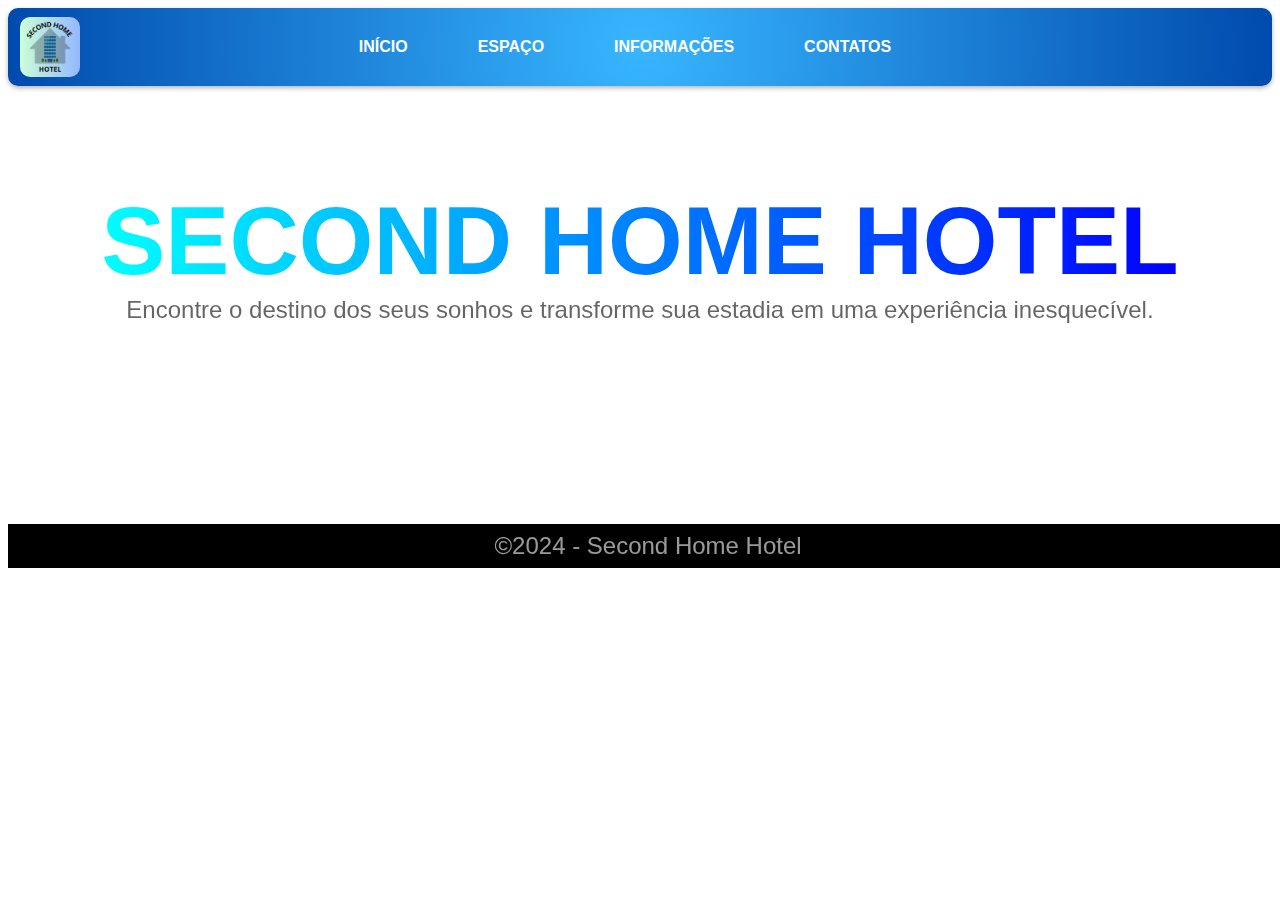
<file: index.html>
<!DOCTYPE html>
<html lang="pt-br">
  <head>
    <meta charset="UTF-8" />
    <meta name="viewport" content="width=device-width, initial-scale=1.0" />
    <title>Contato - Second Home</title>

    <link rel="stylesheet" href="assets/styles/global.css" />
    <style>
      h1 {
        background-image: linear-gradient(to right, #0ff, #00f);
        width: fit-content;
        font-size: 6rem;
        background-clip: text;
        color: transparent;
        margin: 0;
      }

      main {
        display: flex;
        flex-direction: column;
        align-items: center;
        padding-top: 100px;
      }

      p {
        font-size: 1.5rem;
        text-align: center;
        opacity: 0.6;
        margin: 0;
      }
    </style>
  </head>

  <body>
    <header id="cabecalho">
      <nav class="navMenu">
        <img src="assets/imgs/MAIN_LOGO.png" />
        <a href="index.html">INÍCIO</a>
        <a href="places.html">ESPAÇO</a>
        <a href="advices.html">INFORMAÇÕES</a>
        <a href="contato.html">CONTATOS</a>
      </nav>
    </header>

    <main>
      <h1>SECOND HOME HOTEL</h1>
      <p>
        Encontre o destino dos seus sonhos e transforme sua estadia em uma
        experiência inesquecível.
      </p>
    </main>

    <footer class="rodape">
      <div class="centralizar">
        <p>&copy;2024 - Second Home Hotel</p>
      </div>
    </footer>
    <script>
      alert('Promoção Hoteis por 50% do valor !!')
    </script>
  </body>
</html>
</file>
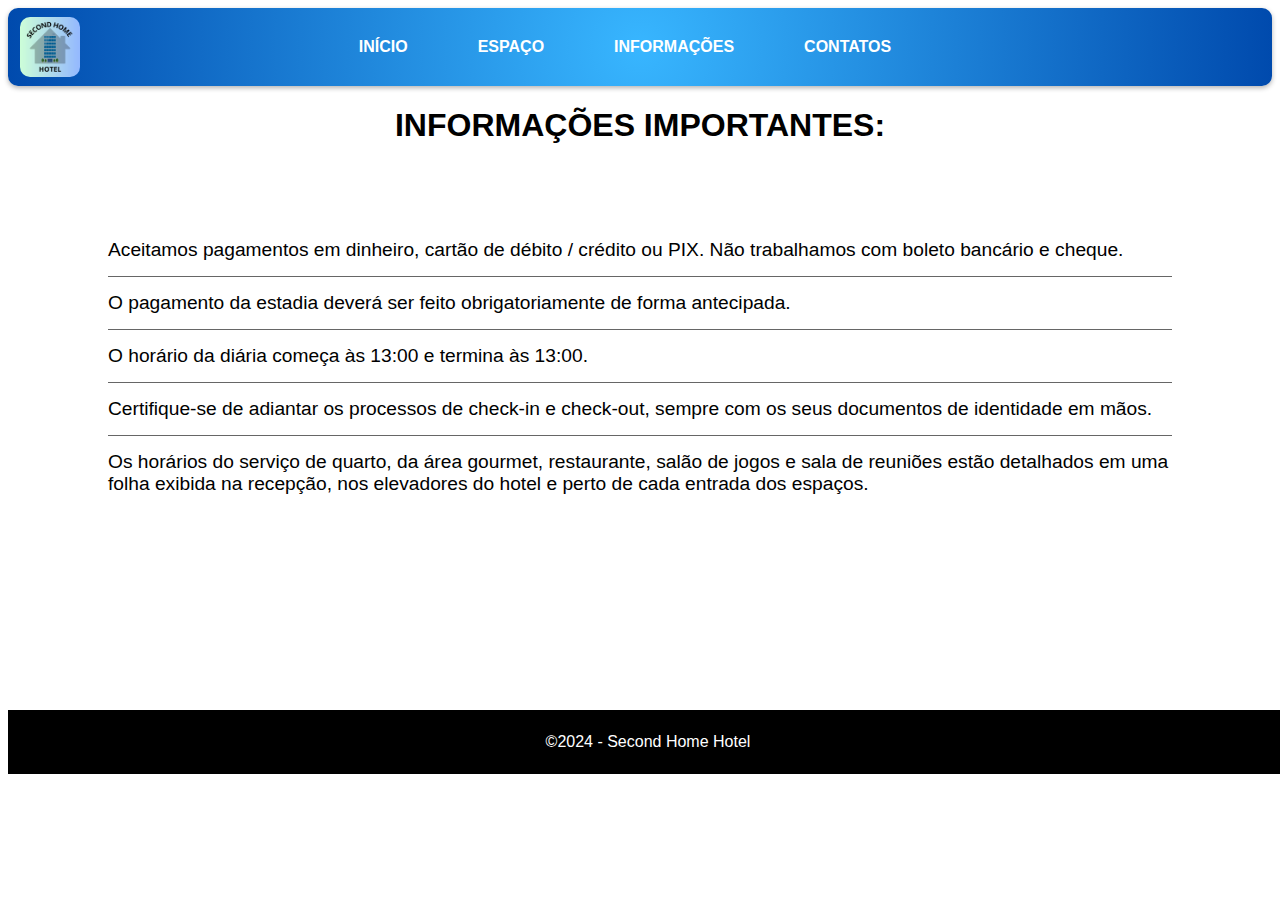
<file: advices.html>
<!DOCTYPE html>
<html lang="pt-BR">
  <head>
    <meta charset="UTF-8" />
    <meta name="viewport" content="width=device-width, initial-scale=1.0" />
    <title>Informações - Second Home</title>

    <link rel="stylesheet" href="assets/styles/global.css" />
    <style>
      h1 {
        width: fit-content;
        font-size: 2rem;
        text-align: center;
        width: 100%;
        margin-bottom: 80px;
      }

      main {
        padding: 0 100px;
        font-size: 1.2rem;
      }
      p {
        border-bottom: 1px solid rgba(0, 0, 0, 0.6);
        padding: 15px 0;
        margin: 0;
      }
      p:last-child {
        border-bottom: none;
      }
    </style>
  </head>

  <body>
    <header id="cabecalho">
      <nav class="navMenu">
        <img src="assets/imgs/MAIN_LOGO.png" />
        <a href="index.html">INÍCIO</a>
        <a href="places.html">ESPAÇO</a>
        <a href="advices.html">INFORMAÇÕES</a>
        <a href="contato.html">CONTATOS</a>
      </nav>
    </header>

    <main>
      <h1>INFORMAÇÕES IMPORTANTES:</h1>

      <p>
        Aceitamos pagamentos em dinheiro, cartão de débito / crédito ou PIX. Não
        trabalhamos com boleto bancário e cheque.
      </p>

      <p>
        O pagamento da estadia deverá ser feito obrigatoriamente de forma
        antecipada.
      </p>

      <p>O horário da diária começa às 13:00 e termina às 13:00.</p>

      <p>
        Certifique-se de adiantar os processos de check-in e check-out, sempre
        com os seus documentos de identidade em mãos.
      </p>

      <p>
        Os horários do serviço de quarto, da área gourmet, restaurante, salão de
        jogos e sala de reuniões estão detalhados em uma folha exibida na
        recepção, nos elevadores do hotel e perto de cada entrada dos espaços.
      </p>
    </main>

    <footer class="rodape">
      <div class="centralizar">
        <p>&copy;2024 - Second Home Hotel</p>
      </div>
    </footer>
  </body>
</html>
</file>
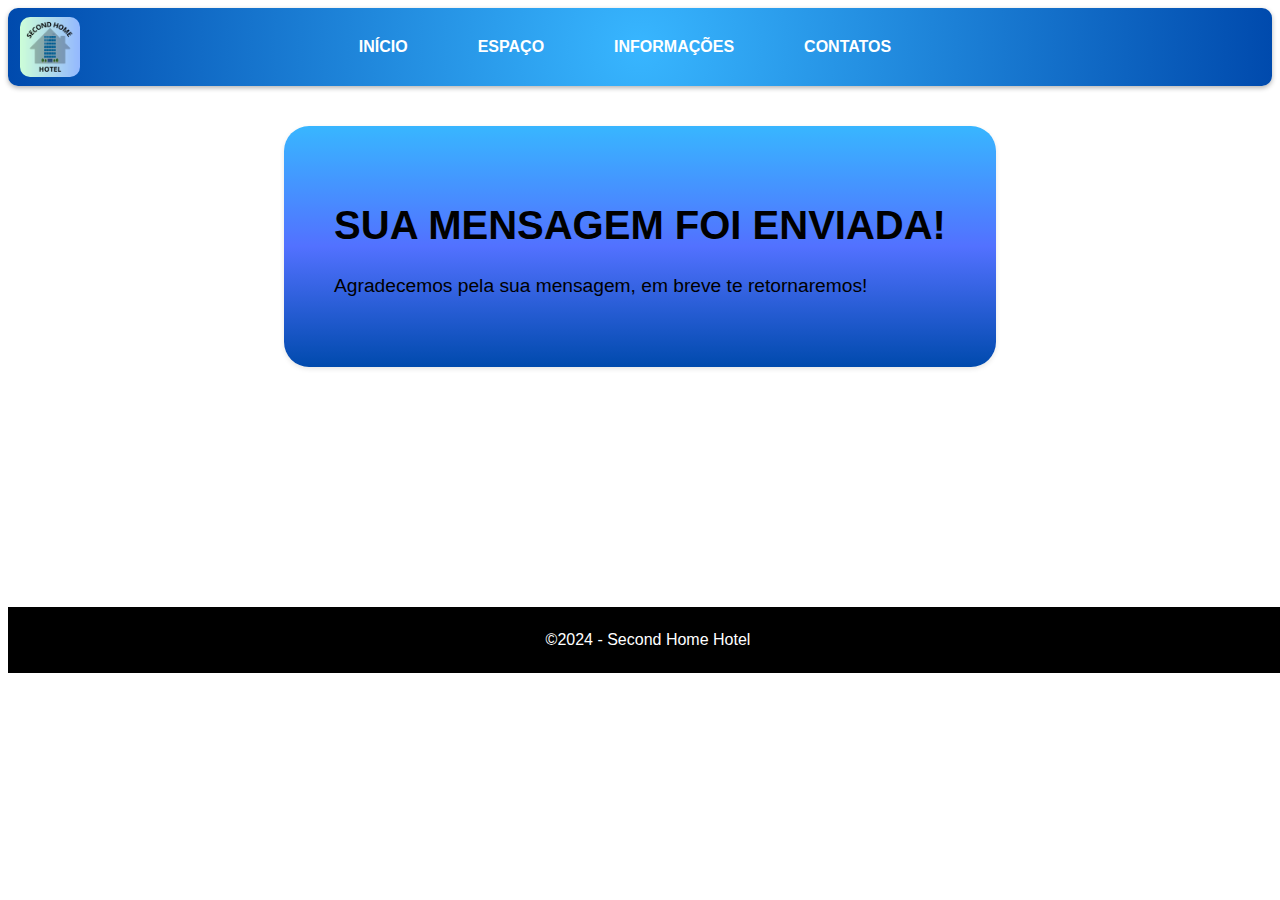
<file: agradecimentos.html>
<!DOCTYPE html>
<html lang="pt-br">
  <head>
    <meta charset="UTF-8" />
    <meta name="viewport" content="width=device-width, initial-scale=1.0" />
    <title>Obrigado - Second Home</title>

    <link rel="stylesheet" href="assets/styles/global.css" />
    <style>
      /* Ajusta a margem do título */
      .titulo {
        margin-bottom: 20px;
      }

      /* Estilos para o título */
      .titulo h1 {
        font-size: 2.5rem;
      }

      /* Estilos para o texto abaixo do título */
      .titulo p {
        font-size: 1.2rem;
      }

      section {
        display: flex;
        justify-content: center;
        align-items: center;
        padding: 40px;
      }

      /* Personaliza o box com a mensagem de agradecimento */
      .mensagem {
        max-width: 700px;
        padding: 50px;
        background-image: linear-gradient(to bottom, #38b6ff, #5271ff, #004aad);
        box-shadow: 0px 2px 5px rgba(0, 0, 0, 0.1);
        border-radius: 25px;
      }
    </style>
  </head>
  <body>
    <header id="cabecalho">
      <nav class="navMenu">
        <img src="assets/imgs/MAIN_LOGO.png" />
        <a href="index.html">INÍCIO</a>
        <a href="places.html">ESPAÇO</a>
        <a href="advices.html">INFORMAÇÕES</a>
        <a href="contato.html">CONTATOS</a>
      </nav>
    </header>
    <main>
      <section>
        <div class="mensagem">
          <div class="titulo">
            <h1>SUA MENSAGEM FOI ENVIADA!</h1>
            <p>Agradecemos pela sua mensagem, em breve te retornaremos!</p>
          </div>
        </div>
      </section>
    </main>
    <footer class="rodape">
      <div class="centralizar">
        <p>&copy;2024 - Second Home Hotel</p>
      </div>
    </footer>
  </body>
</html>
</file>
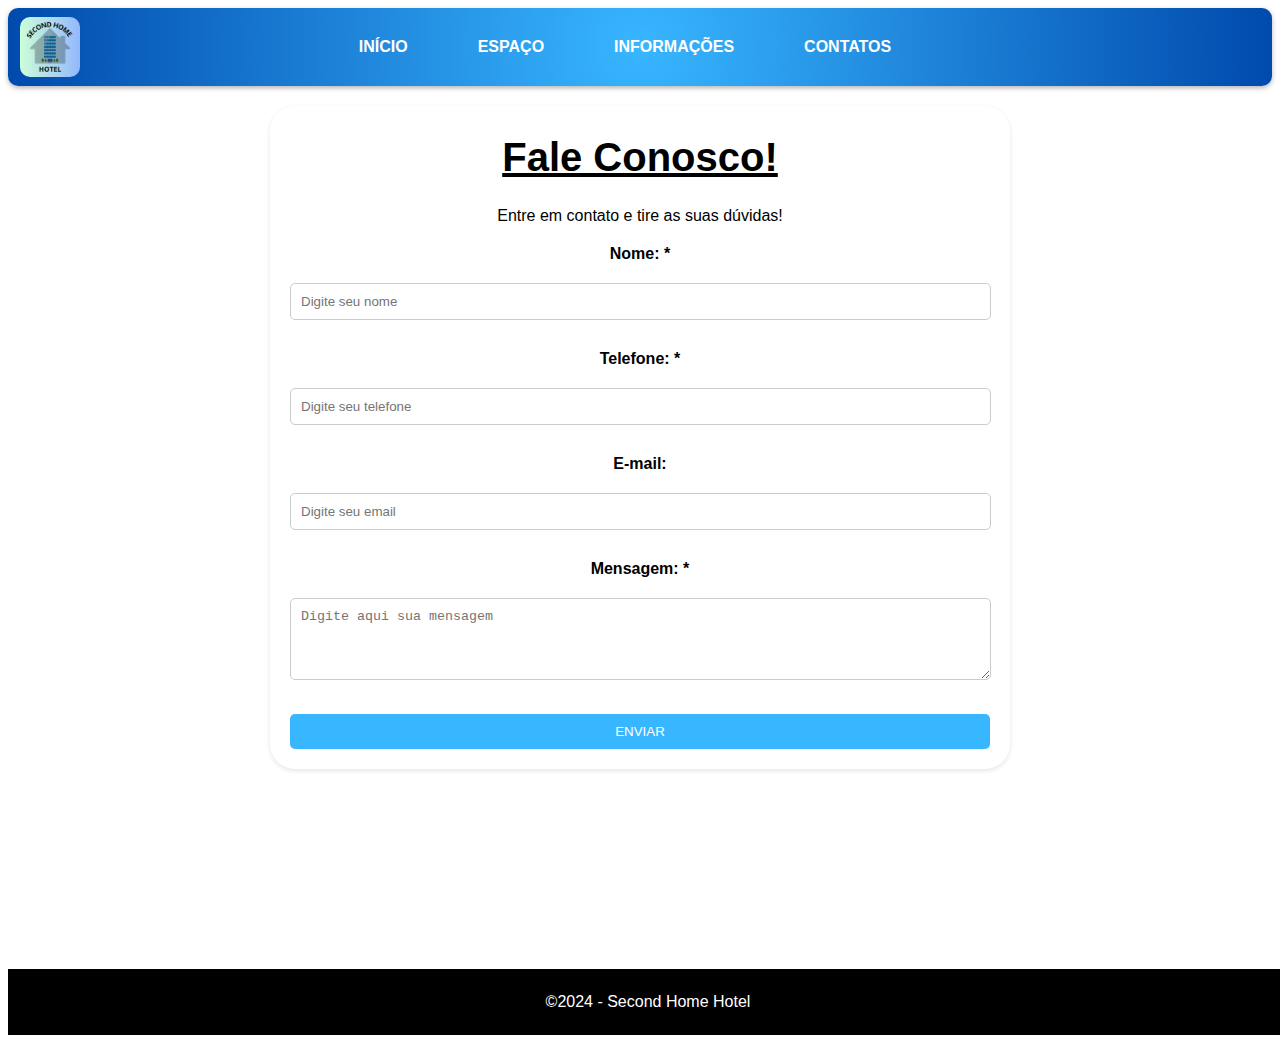
<file: contato.html>
<!DOCTYPE html>
<html lang="pt-br">
  <head>
    <meta charset="UTF-8" />
    <meta name="viewport" content="width=device-width, initial-scale=1.0" />
    <title>Contato - Second Home</title>

    <link rel="stylesheet" href="assets/styles/global.css" />
    <style>
      /* Ajusta a margem do título do formulário */
      .titulo {
        margin-bottom: 20px;
      }

      /* Estilos para o título do formulário */
      .titulo h1 {
        font-size: 2.5rem;
        text-decoration: underline;
      }

      /* Estilos para o texto abaixo do título */
      .titulo p {
        font-size: 1rem;
      }

      /* Estilos para a seção */
      .corpoForm {
        max-width: 700px;
        margin: 20px auto;
        padding: 2px 20px 20px 20px;
        background-color: #fff;
        box-shadow: 0px 2px 5px rgba(0, 0, 0, 0.1);
        border-radius: 25px;
      }

      /* Estilos para o formulário */
      form {
        display: flex;
        flex-direction: column;
        gap: 30px;
      }

      label {
        font-weight: bold;
      }

      input,
      textarea {
        padding: 10px;
        margin-top: 20px;
        border: 1px solid #ccc;
        border-radius: 5px;
        width: 97%;
      }

      button {
        background-color: #38b6ff;
        color: #fff;
        border: none;
        padding: 10px 20px;
        border-radius: 5px;
        cursor: pointer;
      }

      button:hover {
        background-color: #5271ff;
      }
    </style>
  </head>
  <body>
    <header id="cabecalho">
      <nav class="navMenu">
        <img src="assets/imgs/MAIN_LOGO.png" />
        <a href="index.html">INÍCIO</a>
        <a href="places.html">ESPAÇO</a>
        <a href="advices.html">INFORMAÇÕES</a>
        <a href="contato.html">CONTATOS</a>
      </nav>
    </header>
    <main>
      <section class="corpoForm">
        <div class="centralizar">
          <div class="titulo">
            <h1>Fale Conosco!</h1>
            <p>Entre em contato e tire as suas dúvidas!</p>
          </div>
        </div>
        <div class="formulario">
          <form action="agradecimentos" method="get">
            <div class="centralizar">
              <label for="nome">Nome: *</label>
              <input
                type="text"
                placeholder="Digite seu nome"
                required="required"
                id="nome"
                name="nome"
              />
            </div>
            <div class="centralizar">
              <label for="telefone">Telefone: *</label>
              <input
                type="tel"
                placeholder="Digite seu telefone"
                required="required"
                id="telefone"
                name="telefone"
                title="Formato: XX XXXX-XXXX"
                pattern="\d{2}\s\d{4}-\d{4}"
              />
            </div>
            <div class="centralizar">
              <label for="email">E-mail: </label>
              <input
                type="email"
                placeholder="Digite seu email"
                id="email"
                name="email"
              />
            </div>
            <div class="centralizar">
              <label for="mensagem">Mensagem: *</label>
              <textarea
                id="mensagem"
                rows="4"
                required="required"
                placeholder="Digite aqui sua mensagem"
                style="resize: vertical"
              ></textarea>
            </div>
            <button type="submit">ENVIAR</button>
          </form>
        </div>
      </section>
    </main>
    <footer class="rodape">
      <div class="centralizar">
        <p>&copy;2024 - Second Home Hotel</p>
      </div>
    </footer>
  </body>
</html>
</file>
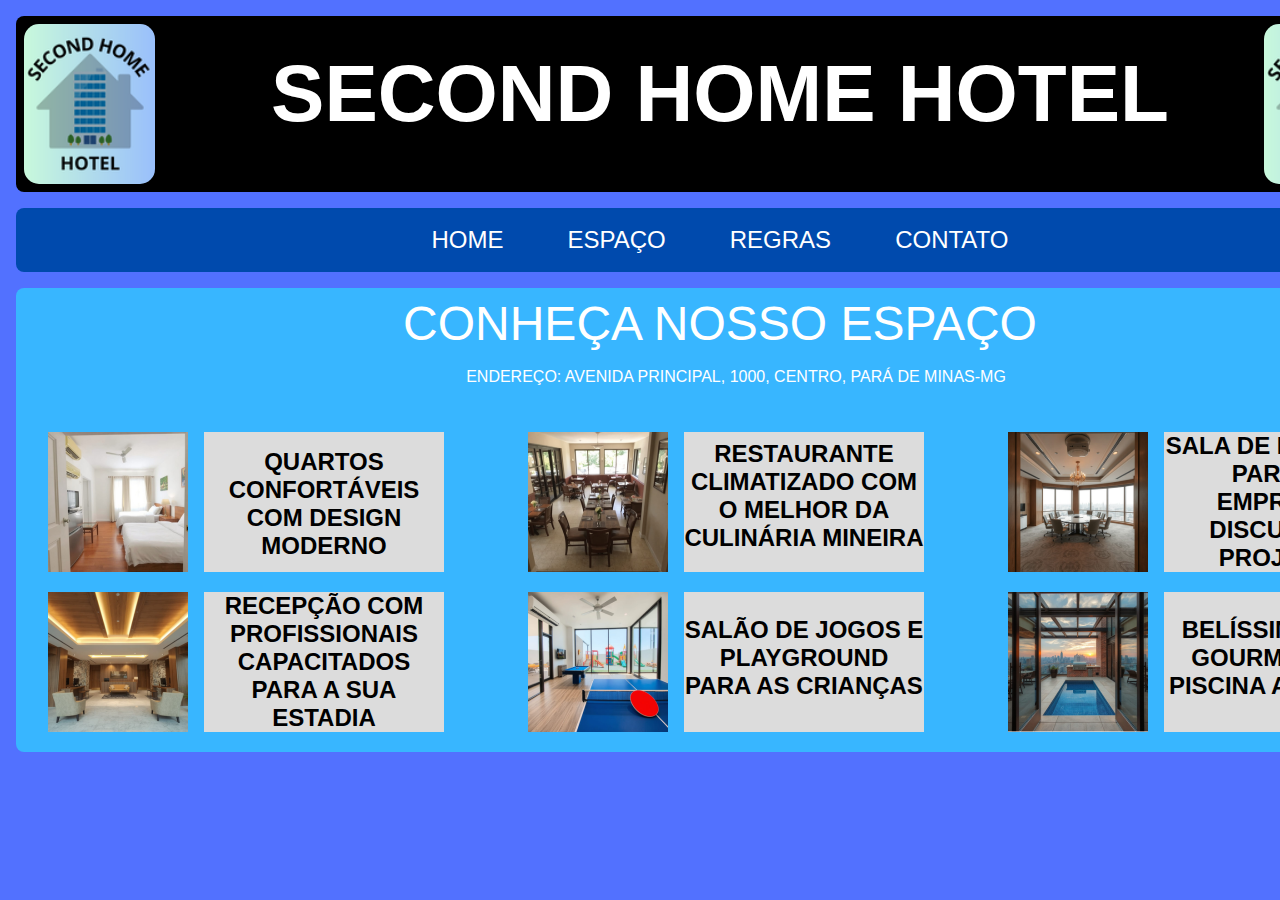
<file: newdetails.html>
<!DOCTYPE html>
<html lang="pt-BR">
<head>
    <meta charset="UTF-8">
    <meta name="viewport" content="width=device-width, initial-scale=1.0">
    <title>Detalhes - Second Home</title>
    <link rel="stylesheet" href="new.css">
    <script type="text/javascript">
        function mudar(quadrado, cor) {
            document.getElementById(quadrado).style.backgroundColor = cor;
        }
    </script>
</head>
<body>
    <header class="header">
        <h1 class="header-title">SECOND HOME HOTEL</h1>
        <img src="MAIN_LOGO.png" alt="Descrição da Imagem" class="logotop1"> 
        <img src="MAIN_LOGO.png" alt="Descrição da Imagem" class="logotop2">
    </header>
    <nav class="nav">
        <a href="#" class="nav-link home">HOME</a>
        <a href="#" class="nav-link espaco">ESPAÇO</a>
        <a href="#" class="nav-link regras">REGRAS</a>
        <a href="#" class="nav-link contato">CONTATO</a>
    </nav>
    <section class="section">
        <div class="title2">CONHEÇA NOSSO ESPAÇO</div>
        <div class="subtitle">ENDEREÇO: AVENIDA PRINCIPAL, 1000, CENTRO, PARÁ DE MINAS-MG</div>

        <div class="image-container">
            <img src="IMAGE 1.1.png" alt="Imagem 1" class="image1">
            <div class="texto_gray1">QUARTOS CONFORTÁVEIS COM DESIGN MODERNO</div>
            <div id="quadrado1" class="gray11"
                onmouseover="mudar('quadrado1', 'white')"
                onmouseout="mudar('quadrado1', 'gainsboro')">
            </div>
        </div>

        <div class="image-container">
            <img src="IMAGE 1.2.png" alt="Imagem 2" class="image2">
            <div class="texto_gray2">RESTAURANTE CLIMATIZADO COM O MELHOR DA CULINÁRIA MINEIRA</div>
            <div id="quadrado2" class="gray22"
                onmouseover="mudar('quadrado2', 'white')"
                onmouseout="mudar('quadrado2', 'gainsboro')">
            </div>
        </div>

        <div class="image-container">
            <img src="IMAGE 1.3.png" alt="Imagem 3" class="image3">
            <div class="texto_gray3">SALA DE REUNIÕES PARA AS EMPRESAS DISCUTIREM PROJETOS</div>
            <div id="quadrado3" class="gray33"
                onmouseover="mudar('quadrado3', 'white')"
                onmouseout="mudar('quadrado3', 'gainsboro')">
            </div>
        </div>

        <div class="image-container">
            <img src="IMAGE 1.4.png" alt="Imagem 4" class="image4">
            <div class="texto_gray4">RECEPÇÃO COM PROFISSIONAIS CAPACITADOS PARA A SUA ESTADIA</div>
            <div id="quadrado4" class="gray44"
                onmouseover="mudar('quadrado4', 'white')"
                onmouseout="mudar('quadrado4', 'gainsboro')">
            </div>
        </div>

        <div class="image-container">
            <img src="IMAGE 1.5.png" alt="Imagem 5" class="image5">
            <div class="texto_gray5">SALÃO DE JOGOS E PLAYGROUND PARA AS CRIANÇAS</div>
            <div id="quadrado5" class="gray55"
                onmouseover="mudar('quadrado5', 'white')"
                onmouseout="mudar('quadrado5', 'gainsboro')">
            </div>
        </div>

        <div class="image-container">
            <img src="IMAGE 1.6.png" alt="Imagem 6" class="image6">
            <div class="texto_gray6">BELÍSSIMA ÁREA GOURMET COM PISCINA AQUECIDA</div>
            <div id="quadrado6" class="gray66"
                onmouseover="mudar('quadrado6', 'white')"
                onmouseout="mudar('quadrado6', 'gainsboro')">
            </div>
        </div>
    </section>

    <footer></footer>
</body>
</html>
</file>
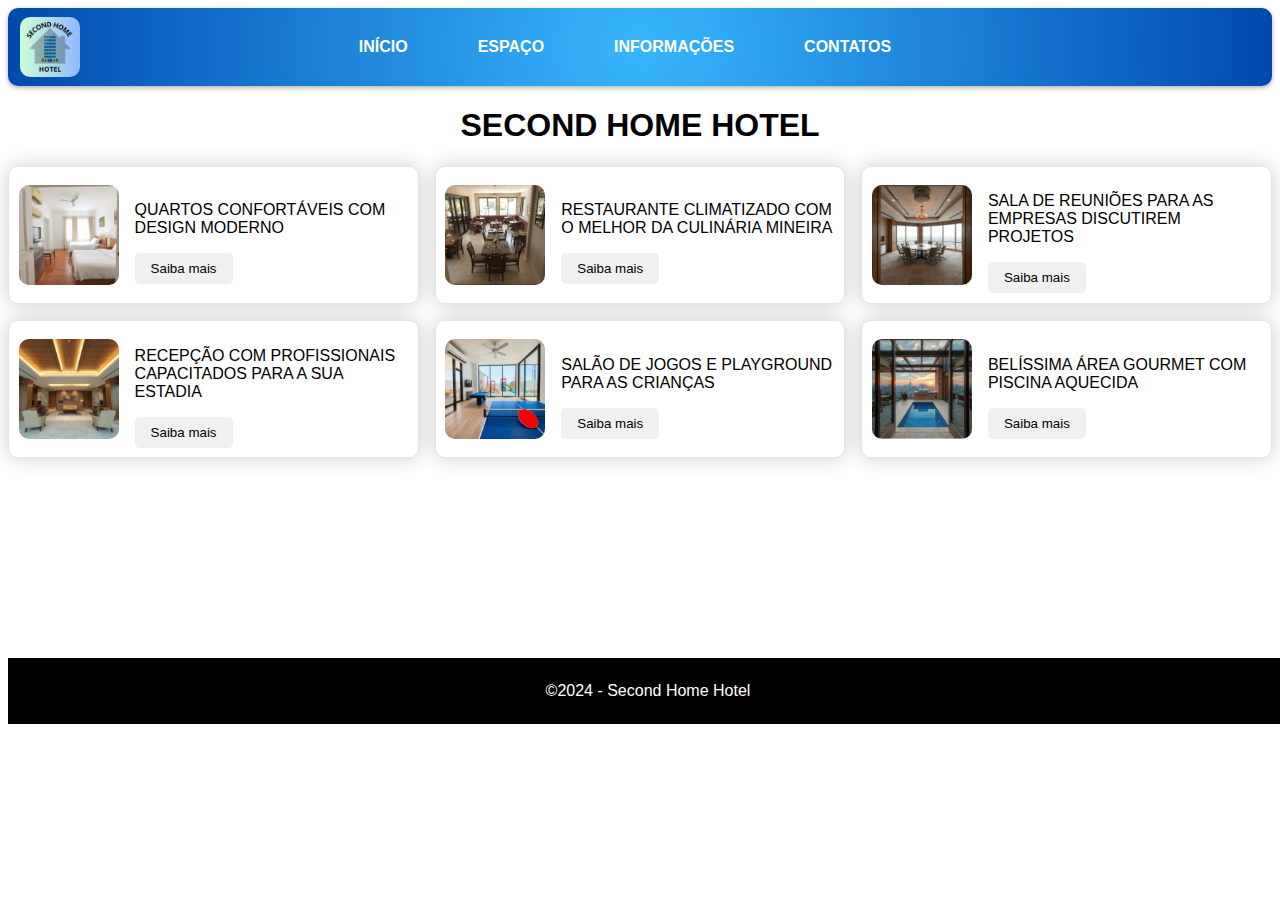
<file: places.html>
<!DOCTYPE html>
<html lang="pt-BR">
  <head>
    <meta charset="UTF-8" />
    <meta name="viewport" content="width=device-width, initial-scale=1.0" />
    <title>Espaço - Second Home</title>

    <link rel="stylesheet" href="assets/styles/global.css" />

    <style>
      h1 {
        width: 100%;
        text-align: center;
      }

      .grid-3-coluns {
        display: grid;
        grid-template-columns: 1fr 1fr 1fr;
        gap: 1rem;
      }

      @media only screen and (max-width: 850px) {
        .grid-3-coluns {
          grid-template-columns: 1fr 1fr;
        }
      }

      @media only screen and (max-width: 700px) {
        .grid-3-coluns {
          grid-template-columns: 1fr;
        }
      }

      .info {
        display: flex;
        justify-items: center;
        align-items: center;
        gap: 1rem;
        padding: 0.6rem;
        border-radius: 10px;
        box-shadow: 0 0 20px rgba(0, 0, 0, 0.2);

        border: 1px solid rgba(0, 0, 0, 0.1);

        button {
          background-color: #f0f0f0;
          border: none;
          padding: 0.5rem 1rem;
          border-radius: 5px;
          cursor: pointer;
        }

        button:hover {
          background-color: #e0e0e0;
        }

        img {
          border-radius: 10px;
          width: 100px;
        }
      }
    </style>
  </head>

  <body class="cordefundo1">
    <header id="cabecalho">
      <nav class="navMenu">
        <img src="assets/imgs/MAIN_LOGO.png" />
        <a href="index.html">INÍCIO</a>
        <a href="places.html">ESPAÇO</a>
        <a href="advices.html">INFORMAÇÕES</a>
        <a href="contato.html">CONTATOS</a>
      </nav>
    </header>

    <main>
      <h1>SECOND HOME HOTEL</h1>

      <div class="grid-3-coluns">
        <div class="info">
          <img src="assets/imgs/IMAGE 1.1.png" />
          <div>
            <p>QUARTOS CONFORTÁVEIS COM DESIGN MODERNO</p>
            <button>Saiba mais</button>
          </div>
        </div>

        <div class="info">
          <img src="assets/imgs/IMAGE 1.2.png" />
          <div>
            <p>RESTAURANTE CLIMATIZADO COM O MELHOR DA CULINÁRIA MINEIRA</p>
            <button>Saiba mais</button>
          </div>
        </div>

        <div class="info">
          <img src="assets/imgs/IMAGE 1.3.png" />
          <div>
            <p>SALA DE REUNIÕES PARA AS EMPRESAS DISCUTIREM PROJETOS</p>
            <button>Saiba mais</button>
          </div>
        </div>

        <div class="info">
          <img src="assets/imgs/IMAGE 1.4.png" />
          <div>
            <p>RECEPÇÃO COM PROFISSIONAIS CAPACITADOS PARA A SUA ESTADIA</p>
            <button>Saiba mais</button>
          </div>
        </div>

        <div class="info">
          <img src="assets/imgs/IMAGE 1.5.png" />
          <div>
            <p>SALÃO DE JOGOS E PLAYGROUND PARA AS CRIANÇAS</p>
            <button>Saiba mais</button>
          </div>
        </div>

        <div class="info">
          <img src="assets/imgs/IMAGE 1.6.png" />
          <div>
            <p>BELÍSSIMA ÁREA GOURMET COM PISCINA AQUECIDA</p>
            <button>Saiba mais</button>
          </div>
        </div>
      </div>
    </main>

    <footer class="rodape">
      <div class="centralizar">
        <p>&copy;2024 - Second Home Hotel</p>
      </div>
    </footer>
  </body>
</html>
</file>
<file: assets/styles/global.css>
body {
  font-family: 'Roboto', sans-serif;
}

/* Estilizando o cabeçalho */
#cabecalho {
  background-image: radial-gradient(circle at 50% 50%, #38b6ff, #004aad);
  padding: 20px;
  box-shadow: 0 2px 5px rgba(0, 0, 0, 0.3);
  border-radius: 10px;
}

/* Estilizando o menu de navegação */
.navMenu {
  display: flex;
  justify-content: center;
  align-items: center;
}

/* Estiliza a imagem no navMenu */
.navMenu img {
  width: 60px;
  position: absolute;
  left: 0;
  margin-left: 20px;
  border-radius: 10px;
}

/* Estilizando os links do menu */
.navMenu a {
  text-decoration: none;
  color: #ffffff;
  padding: 10px 20px;
  font-weight: bold;
  margin-right: 30px;
}

/* Alterando a cor do link ao passar o mouse */
.navMenu a:hover {
  background-color: #5271ff;
  border-radius: 20px;
}

/* Estilos para o rodapé */
.rodape {
  background-color: #000;
  color: #fff;
  padding: 8px;
  font-size: 1rem;
  width: 100%;
  margin-top: 200px;
}

/* Centralizando elementos */
.centralizar {
  text-align: center;
}

/* Responsividade da página */
@media only screen and (max-width: 1024px) {
  /* Estilizando o cabeçalho */
  #cabecalho {
    padding: 20px;
  }

  /* Estilizando os links do menu */
  .navMenu a {
    padding: 10px 20px;
    margin-right: 15px;
  }

  /* Estilos para a seção */
  .corpoForm {
    max-width: 500px;
    margin: 25px auto;
  }

  /* Estilos para o rodapé */
  .rodape {
    padding: 10px;
  }
}

@media only screen and (max-width: 768px) {
  /* Estilizando o cabeçalho */
  #cabecalho {
    padding: 15px;
  }

  #cabecalho img {
    display: none;
  }

  /* Estilizando os links do menu */
  .navMenu a {
    padding: 10px 20px;
    margin-right: 5px;
  }

  /* Estilos para a seção */
  .corpoForm {
    max-width: 400px;
    margin: 30px auto;
  }

  /* Estilos para o rodapé */
  .rodape {
    padding: 5px;
  }
}
</file>
<file: new.css>
body {
    margin: 0;
    font-family: 'Open Sans', sans-serif; /* Fonte atualizada */
    background-color: #5271ff; /* Fundo da página */
    position: relative; /* Para o posicionamento absoluto dos elementos */
}

.header, .nav, .section, .footer {
    width: 88rem; /* Largura comum */
    position: absolute;
    left: 1rem; /* Centralizado */
    display: flex;
    align-items: center;
    justify-content: center;
    border-radius: 0.5rem; /* Bordas arredondadas */
    z-index: 1; /* Para garantir que o texto esteja na frente */
    text-align: center; /* Centralização do texto */
}

.header {
    background-color: rgb(0, 0, 0);
    color: white;
    height: 11rem; /* Altura maior */
    top: 1rem; /* Distância do topo */
}

.header-title {
    width: 100%;
    height: 7rem; /* Altura do título */
    font-weight: 600; /* Peso da fonte */
    font-size: 5rem;
}

.nav {
    background-color: #004aad;
    color: white;
    height: 4rem; /* Altura */
    top: 13rem; /* Distância do topo */
}

.nav-link {
    margin: 0 2rem; /* Margem entre os links */
    color: white;
    text-decoration: none;
    font-weight: 400; /* Peso da fonte */
    font-size: 1.5rem; /* Tamanho da fonte */
    font-family:'Open Sans', sans-serif;
}

.logotop1{
    position: fixed;
    height: 10rem;
    width: 10.25%;
    top: 1.5rem;
    left: 1.5rem;
    z-index: 1000;
    border-radius: 15px; 
    object-fit: cover; 
}

.logotop2{
    position: fixed;
    height: 10rem;
    width: 10.25%;
    top: 1.5rem;
    left: 79rem;
    z-index: 1000;
    border-radius: 15px; 
    object-fit: cover; 
}

.home { 
    left: 0rem;
}

.espaco { 
    left: 10rem;
}

.regras { 
    left: 20rem;
}

.contato {
    left: 30rem;
}

.title2 {
    font-size: 3rem;
    font-weight: 300;
    font-family:'Open Sans', sans-serif;
    left: 0rem;
    width: 100%;
    height: 28rem; 
    top: 6rem;
}

.subtitle {
    font-size: 1rem;
    font-weight: 300;
    font-family:'Open Sans', sans-serif;
    left: 25rem;
    width: 40rem;
    height: 5rem; 
    top: 5rem;
    position: absolute;
}

.section {
    background-color: #38b6ff;
    color: white;
    height: 29rem; /* Altura maior */
    top: 18rem; /* Distância do topo da página */
    position: absolute; /* Agora em relação ao body */
    width: 88rem; /* Largura comum */
    left: 1rem; /* Centralizado */
    display: flex;
}

.gray11{
    position: absolute;
    background-color: gainsboro;
    z-index: 100;
    height: 8.75rem;
    width: 15rem;
    left: 11.75rem;
    top: 9rem;
}

.texto_gray1 {
    position: absolute;
    text-align: center; 
    z-index: 200;
    color: black;
    font-family:'Open Sans', sans-serif;
    font-weight: 600;
    font-size: 1.5rem;
    height: 8.75rem;
    width: 15rem;
    left: 11.75rem;
    top: 10rem;
    pointer-events: none;
}

.gray22{
    position: absolute;
    background-color: gainsboro;
    z-index: 100;
    height: 8.75rem;
    width: 15rem;
    left: 41.75rem;
    top: 9rem;
}

.texto_gray2 {
    position: absolute;
    text-align: center; 
    z-index: 200;
    color: black;
    font-family:'Open Sans', sans-serif;
    font-weight: 600;
    font-size: 1.5rem;
    height: 8.75rem;
    width: 15rem;
    left: 41.75rem;
    top: 9.5rem;
    pointer-events: none;
}

.gray33{
    position: absolute;
    background-color: gainsboro;
    z-index: 100;
    width: 15rem;
    height: 8.75rem;
    left: 71.75rem;
    top: 9rem;
}
.texto_gray3 {
    position: absolute;
    text-align: center; 
    z-index: 200;
    color: black;
    font-family:'Open Sans', sans-serif;
    font-weight: 600;
    font-size: 1.5rem;
    width: 15rem;
    height: 8.75rem;
    left: 71.75rem;
    top: 9rem;
    pointer-events: none;
}

.gray44{
    position: absolute;
    background-color: gainsboro;
    z-index: 100;
    width: 15rem;
    height: 8.75rem;
    left: 11.75rem;
    top: 19rem;
}

.texto_gray4 {
    position: absolute;
    text-align: center; 
    z-index: 200;
    color: black;
    font-family:'Open Sans', sans-serif;
    font-weight: 600;
    font-size: 1.5rem;
    width: 15rem;
    height: 8.75rem;
    left: 11.75rem;
    top: 19rem;
    pointer-events: none;
}

.gray55{
    position: absolute;
    background-color: gainsboro;
    z-index: 100;
    width: 15rem;
    height: 8.75rem;
    left: 41.75rem;
    top: 19rem;
}

.texto_gray5 {
    position: absolute;
    text-align: center; 
    z-index: 200;
    color: black;
    font-family:'Open Sans', sans-serif;
    font-weight: 600;
    font-size: 1.5rem;
    width: 15rem;
    height: 8.75rem;
    left: 41.75rem;
    top: 20.5rem;
    pointer-events: none;
}

.gray66{
    position: absolute;
    background-color: gainsboro;
    z-index: 100;
    width: 15rem;
    height: 8.75rem;
    left: 71.75rem;
    top: 19rem;
    display: flex; 
    justify-content: center; 
    align-items: center; 
    overflow: hidden; 
    text-align: center;
}

.texto_gray6 {
    position: absolute;
    text-align: center; 
    z-index: 200;
    color: black;
    font-family:'Open Sans', sans-serif;
    font-weight: 600;
    font-size: 1.5rem;
    width: 15rem;
    height: 8.75rem;
    left: 71.75rem;
    top: 20.5rem;
    pointer-events: none;
}

.image1 {top: 9rem; left: 2rem; position: absolute;} 
.image2 {top: 9rem; left: 32rem; position: absolute;} 
.image3 {top: 9rem; left: 62rem; position: absolute;}
.image4 {top: 19rem; left: 2rem; position: absolute;} 
.image5 {top: 19rem; left: 32rem; position: absolute;}
.image6 {top: 19rem; left: 62rem; position: absolute;}
</file>
